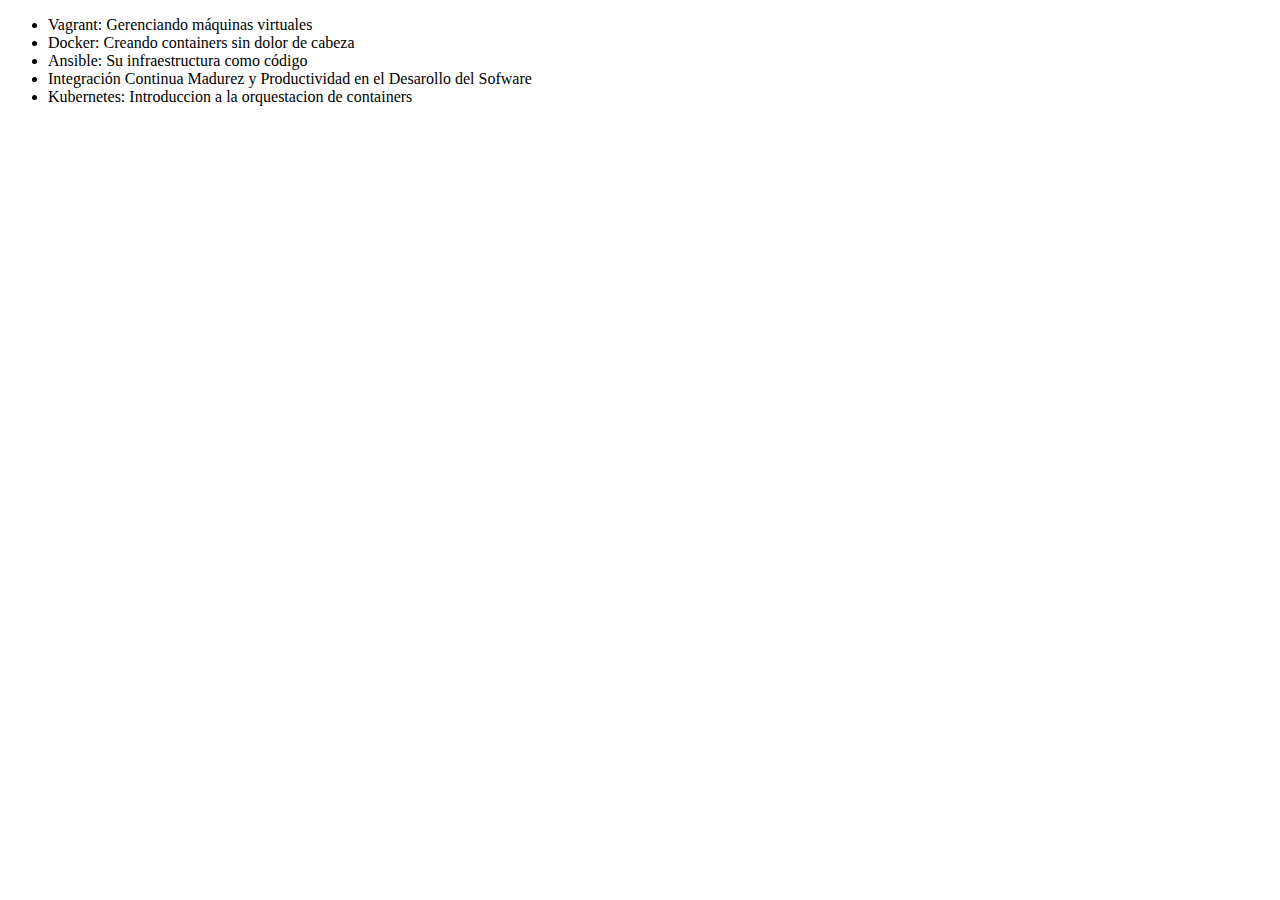
<file: index.html>
<!DOCTYPE html>
<html lang = "en">
<head>
     <meta charset = "UTF-8">
     <title> Lista de Cursos de DevOps de Alura </title>
</head>
<body>
     <ul>
         <li> Vagrant: Gerenciando máquinas virtuales </li>
         <li> Docker: Creando containers sin dolor de cabeza </li>
         <li> Ansible: Su infraestructura como código </li>
         <li> Integración Continua Madurez y Productividad en el Desarollo del Sofware </li>
         <li> Kubernetes: Introduccion a la orquestacion de containers </li>
     </ul>
</body>
</html>
</file>
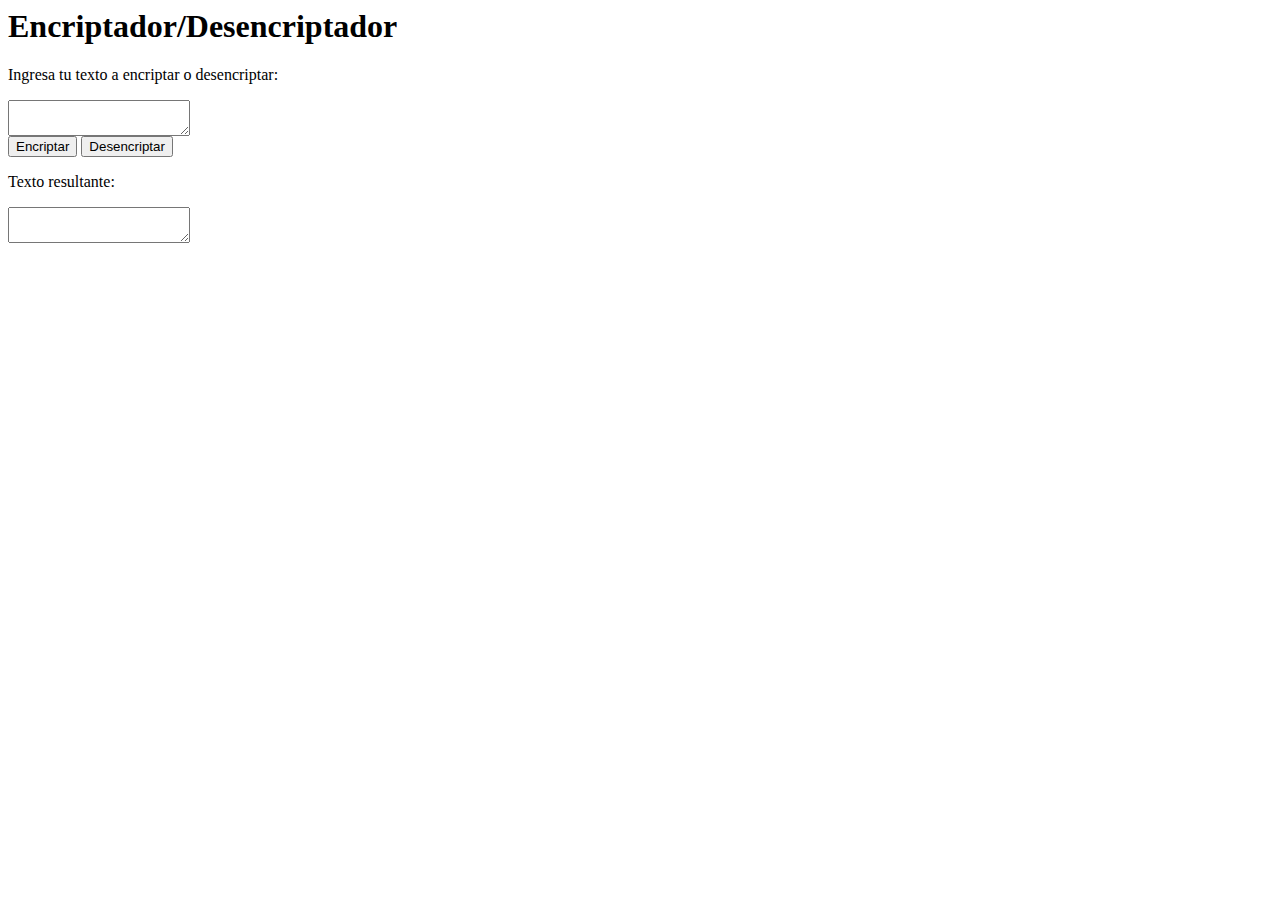
<file: Encriptador.html>
<html>
  <head>
    <title>Encriptador-Desencriptador</title>
  </head>
  <body>
    <h1>Encriptador/Desencriptador</h1>
    <p>Ingresa tu texto a encriptar o desencriptar:</p>
    <textarea id="texto"></textarea>
    <br>
    <button id="encriptar">Encriptar</button>
    <button id="desencriptar">Desencriptar</button>
    <br>
    <p>Texto resultante:</p>
    <textarea id="resultado"></textarea>
  </body>
</html>
</file>
